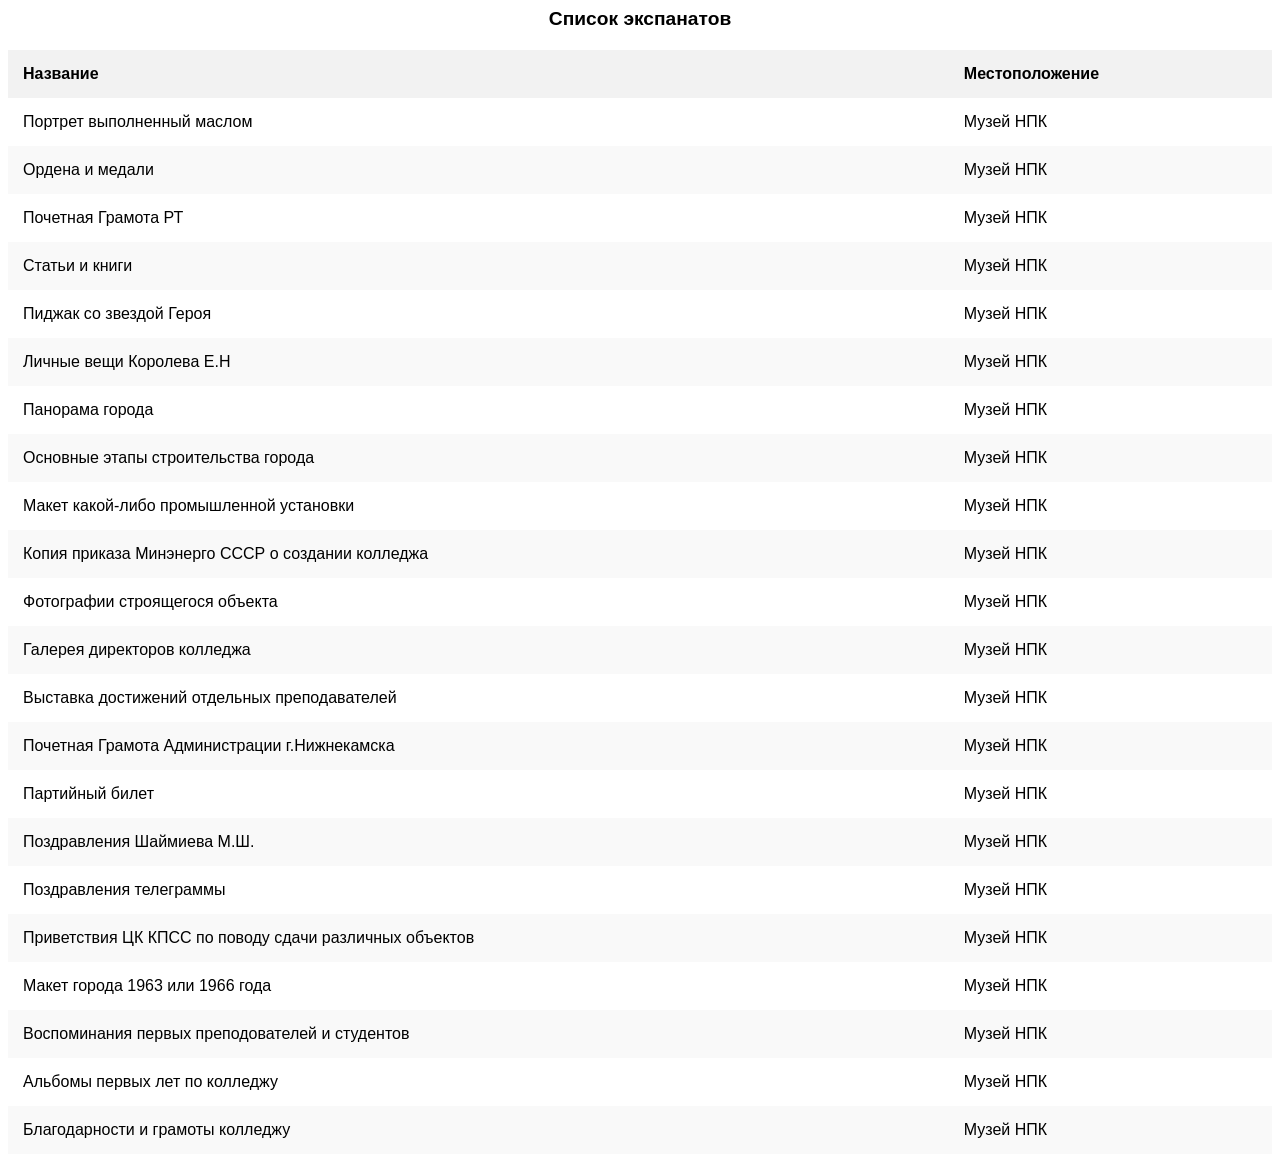
<file: tablice.Html>
<!DOCTYPE html>
<html lang="ru">
<head>
  <meta charset="UTF-8">
  <title>Таблица с оформлением</title>
  <style>
    table {
      width: 100%;
      border-collapse: collapse;
      font-family: Arial, sans-serif;
    }
    th, td {
      padding: 15px;
      text-align: left;
      border: 1px;id#ddd;
    }
    th {
      background-color: #f2f2f2;
      font-weight: bold;
    }
    tr:nth-child(even) {
      background-color: #f9f9f9;
    }
    caption {
      caption-side: top;
      margin-bottom: 20px;
      font-size: 1.2em;
      font-weight: bold;
    }
  </style>
</head>
<body>
  <table>
    <caption>Список экспанатов</caption>
    <thead>
      <tr>
        <th>Название</th>
        <th>Местоположение</th>
      </tr>
    </thead>
    <tbody>
      <tr>
        <td>Портрет выполненный маслом</td>
        <td>Музей НПК</td>
      </tr>
      <tr>
        <td>Ордена и медали</td>
        <td>Музей НПК</td>
      </tr>
      <tr>
        <td>Почетная Грамота РТ</td>
        <td>Музей НПК</td>
      </tr>
      <tr>
      <td>Статьи и книги</td>
        <td>Музей НПК</td>
      </tr>
      <tr>
      <td>Пиджак со звездой Героя</td>
        <td>Музей НПК</td>
      </tr>
      <tr>
      <td>Личные вещи Королева Е.Н</td>
        <td>Музей НПК</td>
      </tr>
      <tr>
      <td>Панорама города
        <td>Музей НПК</td>
      </tr>
      <tr>
      <td>Основные этапы строительства города
        <td>Музей НПК</td>
      </tr>
      <tr>
      <td>Макет какой-либо промышленной установки
        <td>Музей НПК</td>
      </tr>
      <tr>
      <td>Копия приказа Минэнерго СССР о создании колледжа
        <td>Музей НПК</td>
      </tr>
      <tr>
      <td>Фотографии строящегося объекта
        <td>Музей НПК</td>
      </tr>
      <tr>
      <td>Галерея директоров колледжа
        <td>Музей НПК</td>
      </tr>
      <tr>
      <td>Выставка достижений отдельных преподавателей
        <td>Музей НПК</td>
      </tr>
      <tr>
      <td>Почетная Грамота Администрации г.Нижнекамска
        <td>Музей НПК</td>
      </tr>
      <tr>
      <td>Партийный билет
        <td>Музей НПК</td>
      </tr>
      <tr>
      <td>Поздравления Шаймиева М.Ш.
        <td>Музей НПК</td>
      </tr>
      <tr>
      <td>Поздравления телеграммы
        <td>Музей НПК</td>
      </tr>
      <tr>
      <td>Приветствия ЦК КПСС по поводу сдачи различных объектов
        <td>Музей НПК</td>
      </tr>
      <tr>
      <td>Макет города 1963 или 1966 года</td>
        <td>Музей НПК</td>
      </tr>
      <tr>
      <td>Воспоминания первых преподователей и студентов</td>
        <td>Музей НПК</td>
      </tr>
      <tr>
      <td>Альбомы первых лет по колледжу</td>
        <td>Музей НПК</td>
      </tr>
      <tr>
      <td>Благодарности и грамоты колледжу</td>
        <td>Музей НПК</td>
      </tr>





















































































    </tbody>
  </table>
</body>
</html>
</file>
